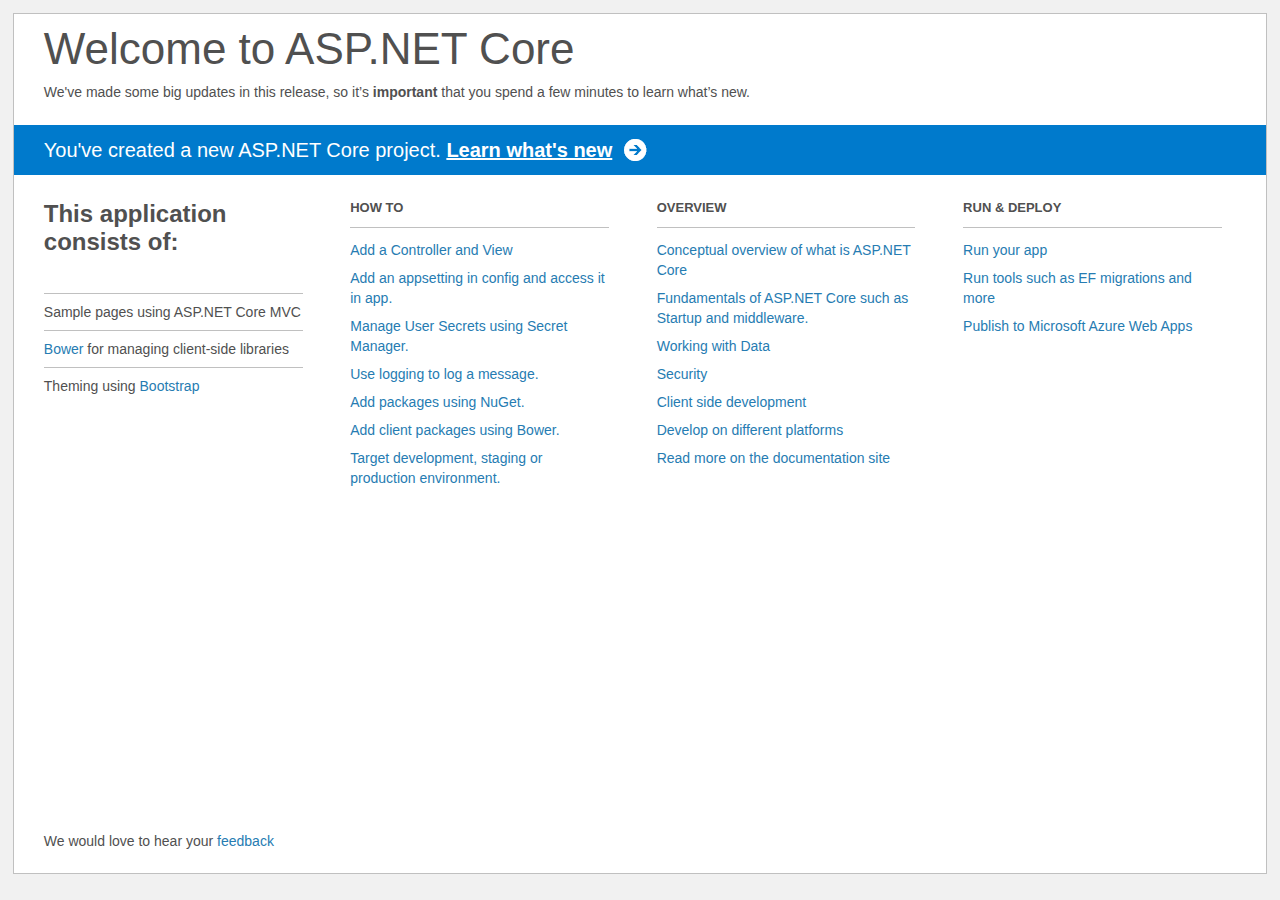
<file: src/SpellShare/Project_Readme.html>
﻿<!DOCTYPE html>
<html lang="en">
<head>
    <meta charset="utf-8" />
    <title>Welcome to ASP.NET Core</title>
    <style>
        html {
            background: #f1f1f1;
            height: 100%;
        }

        body {
            background: #fff;
            color: #505050;
            font: 14px 'Segoe UI', tahoma, arial, helvetica, sans-serif;
            margin: 1%;
            min-height: 95.5%;
            border: 1px solid silver;
            position: relative;
        }

        #header {
            padding: 0;
        }

            #header h1 {
                font-size: 44px;
                font-weight: normal;
                margin: 0;
                padding: 10px 30px 10px 30px;
            }

            #header span {
                margin: 0;
                padding: 0 30px;
                display: block;
            }

            #header p {
                font-size: 20px;
                color: #fff;
                background: #007acc;
                padding: 0 30px;
                line-height: 50px;
                margin-top: 25px;

            }

                #header p a {
                    color: #fff;
                    text-decoration: underline;
                    font-weight: bold;
                    padding-right: 35px;
                    background: no-repeat right bottom url([data-uri]);
                }

        #main {
            padding: 5px 30px;
            clear: both;
        }

        .section {
            width: 21.7%;
            float: left;
            margin: 0 0 0 4%;
        }

            .section h2 {
                font-size: 13px;
                text-transform: uppercase;
                margin: 0;
                border-bottom: 1px solid silver;
                padding-bottom: 12px;
                margin-bottom: 8px;
            }

            .section.first {
                margin-left: 0;
            }

                .section.first h2 {
                    font-size: 24px;
                    text-transform: none;
                    margin-bottom: 25px;
                    border: none;
                }

                .section.first li {
                    border-top: 1px solid silver;
                    padding: 8px 0;
                }

            .section.last {
                margin-right: 0;
            }

        ul {
            list-style: none;
            padding: 0;
            margin: 0;
            line-height: 20px;
        }

        li {
            padding: 4px 0;
        }

        a {
            color: #267cb2;
            text-decoration: none;
        }

            a:hover {
                text-decoration: underline;
            }

        #footer {
            clear: both;
            padding-top: 50px;
        }

            #footer p {
                position: absolute;
                bottom: 10px;
            }
    </style>
</head>
<body>

    <div id="header">
        <h1>Welcome to ASP.NET Core</h1>
        <span>
            We've made some big updates in this release, so it’s <b>important</b> that you spend
            a few minutes to learn what’s new.
        </span>
        <p>You've created a new ASP.NET Core project. <a href="http://go.microsoft.com/fwlink/?LinkId=518016">Learn what's new</a></p>
    </div>

    <div id="main">
        <div class="section first">
            <h2>This application consists of:</h2>
            <ul>
                <li>Sample pages using ASP.NET Core MVC</li>
                <li><a href="http://go.microsoft.com/fwlink/?LinkId=518004">Bower</a> for managing client-side libraries</li>
                <li>Theming using <a href="http://go.microsoft.com/fwlink/?LinkID=398939">Bootstrap</a></li>
            </ul>
        </div>
        <div class="section">
            <h2>How to</h2>
            <ul>
                <li><a href="http://go.microsoft.com/fwlink/?LinkID=398600">Add a Controller and View</a></li>
                <li><a href="http://go.microsoft.com/fwlink/?LinkID=699562">Add an appsetting in config and access it in app.</a></li>
                <li><a href="http://go.microsoft.com/fwlink/?LinkId=699315">Manage User Secrets using Secret Manager.</a></li>
                <li><a href="http://go.microsoft.com/fwlink/?LinkId=699316">Use logging to log a message.</a></li>
                <li><a href="http://go.microsoft.com/fwlink/?LinkId=699317">Add packages using NuGet.</a></li>
                <li><a href="http://go.microsoft.com/fwlink/?LinkId=699318">Add client packages using Bower.</a></li>
                <li><a href="http://go.microsoft.com/fwlink/?LinkId=699319">Target development, staging or production environment.</a></li>
            </ul>
        </div>
        <div class="section">
            <h2>Overview</h2>
            <ul>
                <li><a href="http://go.microsoft.com/fwlink/?LinkId=518008">Conceptual overview of what is ASP.NET Core</a></li>
                <li><a href="http://go.microsoft.com/fwlink/?LinkId=699320">Fundamentals of ASP.NET Core such as Startup and middleware.</a></li>
                <li><a href="http://go.microsoft.com/fwlink/?LinkId=398602">Working with Data</a></li>
                <li><a href="http://go.microsoft.com/fwlink/?LinkId=398603">Security</a></li>
                <li><a href="http://go.microsoft.com/fwlink/?LinkID=699321">Client side development</a></li>
                <li><a href="http://go.microsoft.com/fwlink/?LinkID=699322">Develop on different platforms</a></li>
                <li><a href="http://go.microsoft.com/fwlink/?LinkID=699323">Read more on the documentation site</a></li>
            </ul>
        </div>
        <div class="section last">
            <h2>Run & Deploy</h2>
            <ul>
                <li><a href="http://go.microsoft.com/fwlink/?LinkID=517851">Run your app</a></li>
                <li><a href="http://go.microsoft.com/fwlink/?LinkID=517853">Run tools such as EF migrations and more</a></li>
                <li><a href="http://go.microsoft.com/fwlink/?LinkID=398609">Publish to Microsoft Azure Web Apps</a></li>
            </ul>
        </div>

        <div id="footer">
            <p>We would love to hear your <a href="http://go.microsoft.com/fwlink/?LinkId=518015">feedback</a></p>
        </div>
    </div>

</body>
</html>
</file>
